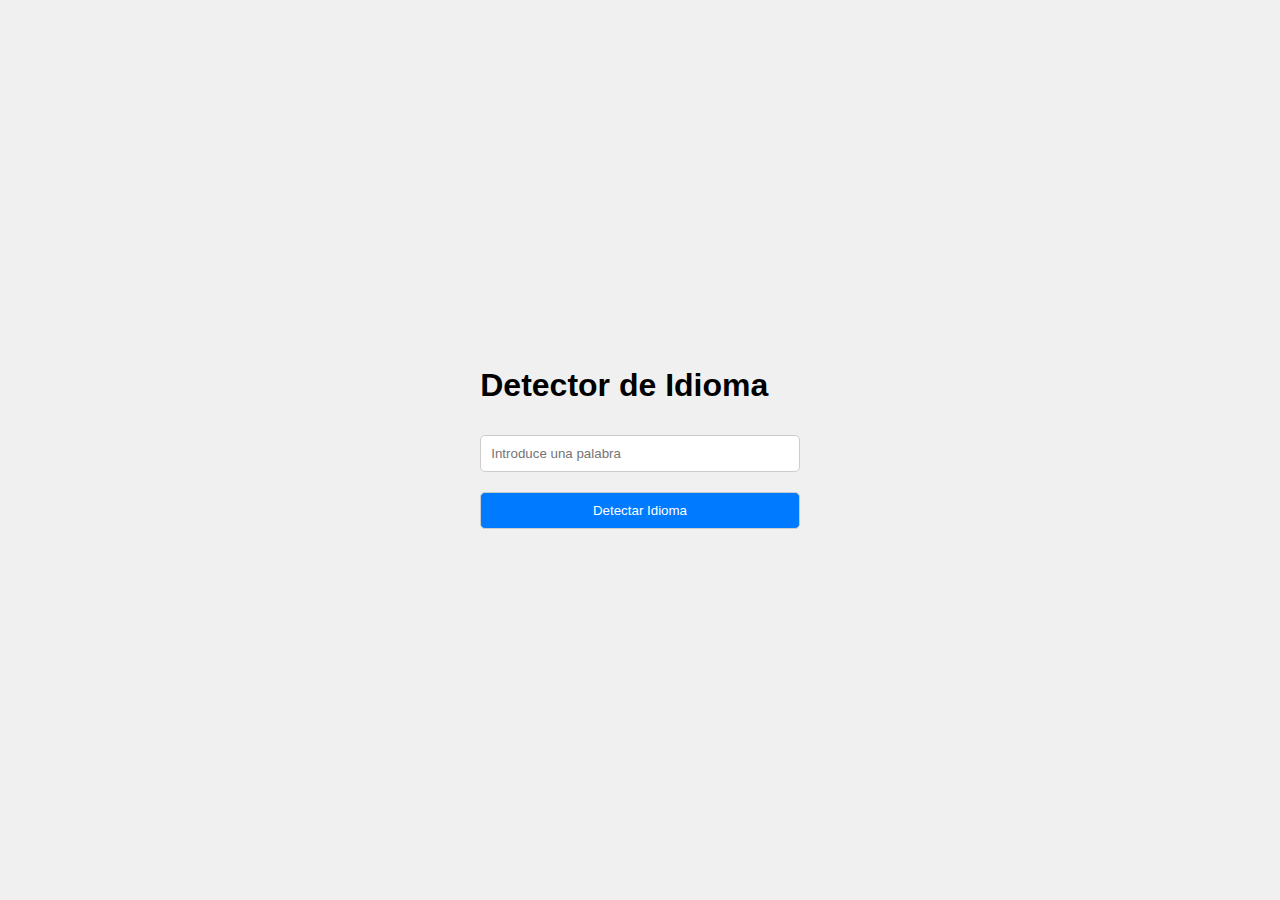
<file: part 2/parte2.html>
<!DOCTYPE html>
<html lang="en">
<head>
    <meta charset="UTF-8">
    <meta name="viewport" content="width=device-width, initial-scale=1.0">
    <title>Detector de idiomas</title>
    <link rel="stylesheet" href="/part 2/Styles2.css">
    <script src="/part 2/script2.js"></script>
    
</head>
<body>
    <section>
        <div class="container4">
            <h1>Detector de Idioma</h1>
            <input type="text" id="wordInput" placeholder="Introduce una palabra">
            <button onclick="detectLanguage()">Detectar Idioma</button>
            <p id="result"></p>
        </div>
    </section>
</body>
</html>
</file>
<file: part 2/Styles2.css>
body {
    font-family: Arial, sans-serif;
    display: flex;
    justify-content: center;
    align-items: center;
    height: 100vh;
    margin: 0;
    background-color: #f0f0f0;
}

.hero-name-generator {
    width: 300px;
    background-color: #fff;
    padding: 20px;
    border-radius: 10px;
    box-shadow: 0 0 10px rgba(0, 0, 0, 0.1);
    text-align: center;
}

input, button {
    width: 100%;
    padding: 10px;
    margin: 10px 0;
    border: 1px solid #ccc;
    border-radius: 5px;
    box-sizing: border-box;
}

button {
    background-color: #007bff;
    color: white;
    cursor: pointer;
}

button:hover {
    background-color: #0056b3;
}

#heroNameResult {
    margin-top: 20px;
    font-weight: bold;
}
</file>
